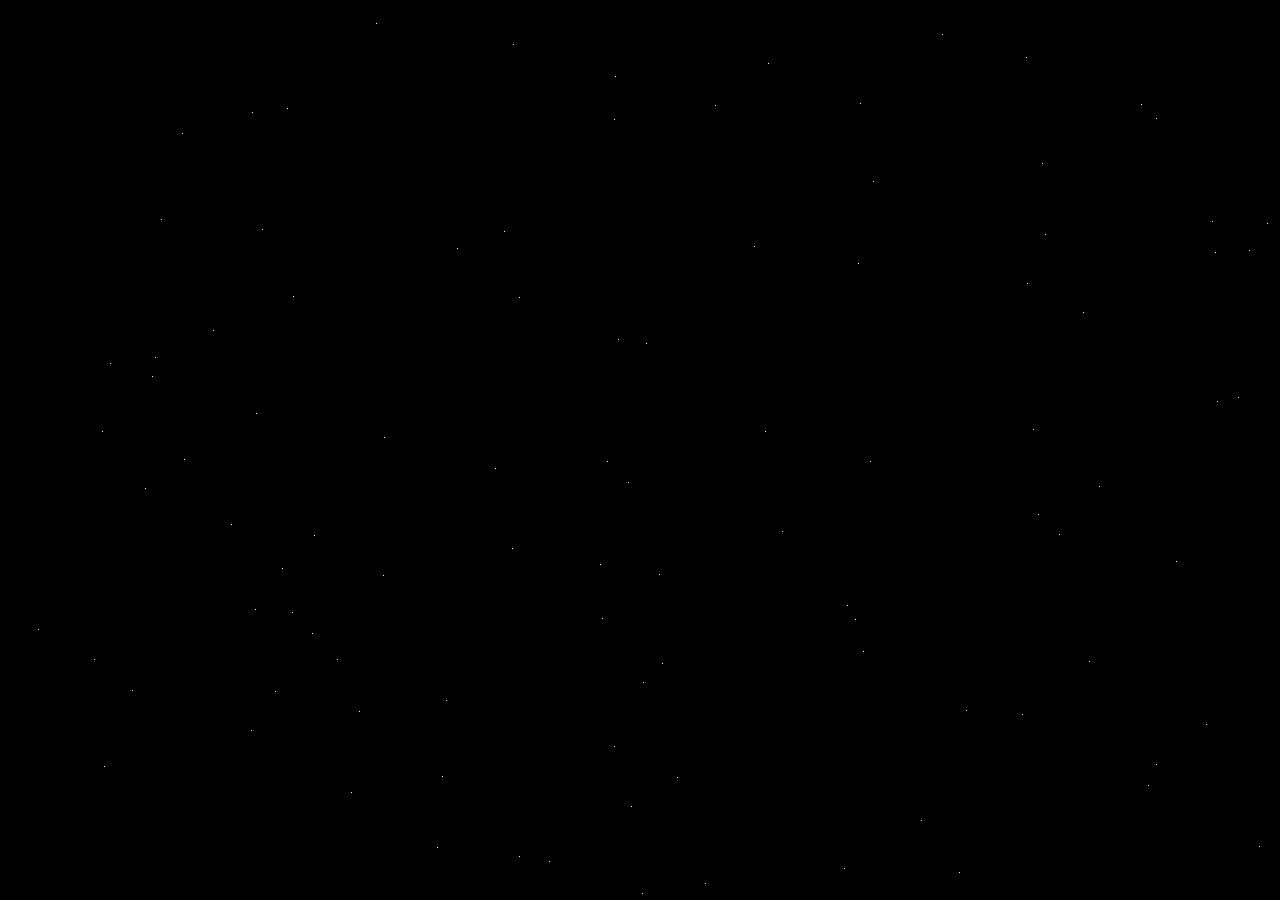
<file: index.html>
<!DOCTYPE html>
<html>

<head>
    <meta charset='utf-8'>
    <meta http-equiv='X-UA-Compatible' content='IE=edge'>
    <title>----</title>
    <meta name='viewport' content='width=device-width, initial-scale=1'>
    <!-- <link href="https://fonts.googleapis.com/icon?family=Material+Icons" rel="stylesheet"> -->
    <!-- <link rel="stylesheet" href="https://maxcdn.bootstrapcdn.com/bootstrap/4.0.0/css/bootstrap.min.css" integrity="sha384-Gn5384xqQ1aoWXA+058RXPxPg6fy4IWvTNh0E263XmFcJlSAwiGgFAW/dAiS6JXm" crossorigin="anonymous"> -->
    <link rel="stylesheet" href="style.css" />
</head>

<body>
    <section class="intro">
        Es war einmal vor langer Zeit in einer weit,<br> weit entfernten Galaxis...
    </section>

    <section class="logo">
            <svg version="1.0" id="Layer_1" xmlns="http://www.w3.org/2000/svg" xmlns:xlink="http://www.w3.org/1999/xlink" x="0px" y="0px"
            width="693.615px" height="419.375px" viewBox="0 0 693.615 419.375" enable-background="new 0 0 693.615 419.375"
            xml:space="preserve">
            <g id="Layer_2">
              <g>
                <path fill="#FFE81F" d="M148.718,221.207l8.67,25.461c4.691,13.768,8.879,24.779,9.425,24.779c0.009,0,0.017-0.004,0.024-0.01
                c0.6-0.53,17.57-49.811,17.57-49.811h32.89l-39.68,115.619h-22.86c0,0-24.4-70.471-24.3-70.739l-25.47,69.851h-22.63
                l-39.18-115.15l32.73,0.021c0,0,17.929,50.821,18.168,50.821c0.001,0,0.001-0.001,0.002-0.002l17.89-50.841H148.718 M32.003,213.2
                l3.601,10.584l39.18,115.149l1.845,5.424h5.729h22.63h5.598l1.918-5.26l17.685-48.5c1.524,4.434,3.171,9.213,4.818,13.988
                c6.089,17.655,12.191,35.277,12.191,35.277l1.864,5.383h5.696h22.86h5.712l1.854-5.403l39.68-115.618l3.637-10.598h-11.204h-32.89
                h-5.706l-1.858,5.396c-2.974,8.635-6.921,20.031-10.296,29.676c-0.509-1.463-1.039-3.001-1.587-4.611l-8.669-25.46l-1.846-5.421
                h-5.727h-36.75h-5.666l-1.881,5.345l-10.453,29.706c-3.453-9.706-7.456-21.017-10.516-29.691l-1.882-5.334l-5.657-0.004
                l-32.73-0.021L32.003,213.2L32.003,213.2z"/>
              </g>
              <g>
                <path fill="#FFE81F" d="M655.258,220.758l-0.075,30.305c0,0-32.643-0.109-49.239-0.109c-5.521,0-9.266,0.013-9.444,0.045
                c-2.86,0.521-4.681,6.602-3.87,9.271c0.399,1.35,3.391,5.76,6.63,9.81c3.229,4.051,8.54,10.681,11.78,14.729
                c8.319,10.381,9.46,12.43,10.229,18.391c1.25,9.681-3.329,20.16-11.829,27.07c-8.518,6.93-8.145,6.979-71.383,6.979
                c-0.916,0-1.835,0-2.777,0c-38.46-0.01-58.8-0.329-61.761-0.989c-5.26-1.19-13.64-8.03-35.79-29.28
                c-7.967-7.636-15.309-14.322-15.686-14.324c-0.01,0-0.015,0.006-0.015,0.016l-0.261,44.579l-35.899-0.159l-0.221-114.98h45.271
                h34.79c24.13,0.871,40.46,24.91,37.21,40.24c-0.74,3.479-2.62,8.521-4.181,11.2c-3.21,5.5-11.38,12.56-18.011,15.591
                c-2.449,1.108-4.449,2.398-4.449,2.858c0,1.71,8.061,9.649,11.08,10.91c2.579,1.079,10.09,1.319,43.21,1.319
                c3.882,0,7.408,0.002,10.608,0.002c33.293,0,31.618-0.24,34.19-5.741c1.801-3.83,0.431-6.12-12.239-20.39
                c-16.051-15.971-14.37-23.621-14.48-29.271c-0.229-6.77,5.102-28.069,32.812-28.069L655.258,220.758 M440.188,273.878
                c15.37,0,18.49-0.239,21.761-1.66c11.04-4.8,11.63-18.979,1.04-25.271c-2.319-1.381-5.3-1.609-21.96-1.7l-19.279-0.101
                c0.159,0.15-0.061,27.57-0.061,27.57S426.518,273.878,440.188,273.878 M663.277,212.758h-8.021h-73.8
                c-16.032,0-25.515,6.328-30.646,11.637c-8.347,8.633-10.313,19.504-10.162,24.629c0.008,0.427,0.003,0.865-0.002,1.322
                c-0.073,8.329,1.154,17.758,16.659,33.246c3.065,3.452,8.193,9.239,10.131,12.115c-4.238,0.521-14.98,0.521-26.262,0.521h-4.792
                l-5.816-0.002c-19.904,0-36.688-0.057-40.128-0.736c-0.481-0.314-1.156-0.854-1.898-1.498c6.877-4.235,13.83-10.799,17.104-16.412
                c1.987-3.413,4.178-9.243,5.098-13.568c2.04-9.625-1.325-21.236-9.001-31.068c-8.956-11.471-21.985-18.334-35.746-18.83
                l-0.145-0.006h-0.145h-34.79h-45.271h-8.016l0.016,8.017l0.221,114.979l0.016,7.949l7.949,0.035l35.899,0.159l7.988,0.035
                l0.047-7.988l0.155-26.706c0.733,0.696,1.491,1.419,2.269,2.165c24.227,23.24,32.359,29.679,39.562,31.308
                c1.979,0.441,5.253,1.172,63.523,1.188h2.779c31.546,0,47.38,0,56.799-0.91c10.789-1.043,14.259-3.49,19.461-7.725l0.173-0.141
                c10.685-8.687,16.323-21.83,14.715-34.3c-1.048-8.11-3.194-11.479-11.922-22.368l-2.594-3.24
                c-3.04-3.799-6.713-8.387-9.175-11.475c-1.986-2.484-3.546-4.689-4.487-6.133c1.236-0.003,2.841-0.005,4.918-0.005
                c16.395,0,48.887,0.108,49.213,0.11l8.008,0.026l0.02-8.008l0.075-30.306L663.277,212.758L663.277,212.758z M429.739,265.586
                c0.013-2.021,0.025-4.287,0.038-6.557c0.01-2,0.019-4.004,0.022-5.84l11.187,0.058c6.429,0.035,16.103,0.088,17.989,0.623
                c2.407,1.461,3.75,3.72,3.604,6.06c-0.08,1.264-0.682,3.588-3.821,4.951c-1.75,0.76-4.54,0.997-18.57,0.997
                C435.738,265.878,432.305,265.749,429.739,265.586L429.739,265.586z"/>
              </g>
              <g>
                <path fill="#FFE81F" d="M312.908,220.287l40.29,115.92l-32.83,0.15l-5.45-17.41l-58.7-0.471l-5.18,17.431l-32.5-0.341
                l39.78-115.229L312.908,220.287 M286.507,237.283c-0.083,0.333-5.144,14.219-10.222,28.104c-5.12,14-10.257,28-10.328,28.109
                c0,0.001-0.001,0.001,0,0.001l0,0c0,0,0,0,0-0.001c0.136-0.04,18.316-0.08,29.968-0.08c5.453,0,9.475,0.009,9.55,0.029
                c0.001,0.004,0.001,0.005,0.001,0.005s0-0.001,0-0.003c0,0,0,0-0.001-0.002C305.271,292.916,286.566,237.959,286.507,237.283
                c0.001-0.004,0.001-0.006,0.001-0.006l0,0C286.507,237.277,286.507,237.279,286.507,237.283 M318.595,212.282l-5.693,0.005
                l-54.59,0.051l-5.696,0.005l-1.859,5.386l-39.78,115.229l-3.623,10.494l11.102,0.115l32.5,0.341l6.033,0.063l1.719-5.782
                l3.466-11.662l46.854,0.375l3.708,11.848l1.765,5.638l5.907-0.026l32.829-0.15l11.195-0.052l-3.676-10.574l-40.29-115.92
                L318.595,212.282L318.595,212.282z M277.472,285.424c1.515-4.129,3.556-9.71,6.327-17.289c0.869-2.376,1.664-4.551,2.393-6.545
                c0.663,1.956,1.385,4.084,2.169,6.398c0.646,1.906,3.485,10.27,5.92,17.428C287.041,285.416,281.591,285.417,277.472,285.424
                L277.472,285.424z"/>
              </g>
              <g>
                <path fill="#FFE81F" d="M326.488,81.928v28.6h-57.28v87.47h-34.15v-87.54l-66.86,0.19c-8.06,0-9.14,6.42-9.14,8.88
                c0,3.02,1.97,6.04,12.79,19.74c7.02,8.9,13.47,17.78,14.32,19.72c4.64,10.68-1.36,27.32-12.29,34.08
                c-7.79,4.813-6.459,4.931-64.308,4.931c-2.974,0-6.096,0-9.392,0h-62.27v-32.13h97.9l2.89-2.01c1.95-1.36,3.08-3.23,3.51-5.79
                c0.6-3.68,0.29-4.16-11.8-17.78c-14.29-16.1-15.8-19.04-15.06-29.32c0.84-11.73,11.3-28.77,29.58-28.77L326.488,81.928
                M334.488,73.916l-8.013,0.012l-181.56,0.27c-10.458,0-20.171,4.518-27.342,12.722c-5.814,6.652-9.63,15.429-10.206,23.477
                c-0.973,13.511,2.137,18.393,17.056,35.202c4.33,4.877,8.447,9.516,9.821,11.486c-0.022,0.079-0.042,0.13-0.054,0.159
                c-0.015,0.012-0.038,0.03-0.07,0.052l-0.822,0.572H37.908h-8v8v32.13v8h8h62.27h4.937h4.455c28.522,0,42.6-0.027,50.894-0.635
                c9.49-0.695,12.518-2.323,17.054-5.14l0.566-0.351c14.262-8.821,21.612-29.827,15.422-44.074
                c-1.91-4.358-14.003-19.746-15.376-21.486c-3.796-4.807-10.062-12.74-11.054-15.036c0.024-0.193,0.071-0.393,0.121-0.532
                c0.165-0.042,0.481-0.098,1.001-0.098l58.86-0.167v79.517v8h8h34.15h8v-8v-79.47h49.28h8v-8v-28.6V73.916L334.488,73.916z"/>
              </g>
              <g>
                <path fill="#FFE81F" d="M419.548,82.857l40.18,116.22l-32.77-0.18l-5.32-17.41l-58.439-0.26l-5.221,16.77h-33.369l39.739-115.14
                H419.548 M372.737,156.478l39.801-0.05c0.001,0,0.001,0.001,0.001,0.001c0.136,0-19.342-57.201-19.472-57.241l0,0
                C392.925,99.183,372.288,156.478,372.737,156.478 M425.247,74.857h-5.699h-55.2h-5.701l-1.86,5.39l-39.74,115.141l-3.662,10.61
                h11.225h33.37h5.889l1.75-5.623l3.461-11.121l46.632,0.207l3.599,11.774l1.721,5.629l5.887,0.033l32.77,0.18l11.297,0.062
                l-3.691-10.676l-40.18-116.22L425.247,74.857L425.247,74.857z M383.851,148.464c2.468-7.027,5.904-16.657,9.014-25.312
                c2.948,8.644,6.209,18.245,8.588,25.29L383.851,148.464L383.851,148.464z"/>
              </g>
              <g>
                <path fill="#FFE81F" d="M532.396,82.857c25.921,0,43.91,0.37,47.37,0.97c8,1.39,15.23,5.66,20.65,12.22
                c5.67,6.86,6.97,10.14,7.71,19.54c1.061,13.27-5.25,24.72-17.7,32.15c-3.63,2.17-7.359,4.28-8.29,4.7
                c-1.43,0.65-1.239,1.27,1.32,4.27c1.649,1.93,4.51,4.68,6.35,6.11l3.36,2.61l62.08,0.89l0.609,31.68h-38.061
                c-29.439,0-38.86-0.27-41.62-1.2c-4.13-1.4-14.069-9.82-34.271-29.04l-14.42-13.72l0.152,43.96h-37.043V82.857H532.396
                M526.938,134.627h19.671c19.141,0,19.739-0.06,22.47-2.11c4.881-3.66,6.609-7.43,6.091-13.22c-0.53-5.97-2.83-9.08-8.601-11.58
                c-3.25-1.42-6.381-1.65-21.721-1.65h-17.91V134.627 M532.396,74.857h-41.8h-8v8v115.14v8h8h37.043h8.028l-0.028-8.028
                l-0.088-25.216l0.84,0.799c24.986,23.773,32.356,29.173,37.218,30.821c3.733,1.259,9.982,1.624,44.188,1.624h38.061h8.154
                l-0.156-8.154l-0.609-31.68l-0.148-7.734l-7.734-0.111l-59.402-0.851l-1.245-0.967c-0.396-0.309-0.876-0.717-1.389-1.179
                c0.446-0.264,0.854-0.507,1.207-0.717c15.003-8.953,22.866-23.407,21.569-39.653c-0.863-10.959-2.82-15.896-9.52-24
                c-6.584-7.969-15.621-13.298-25.447-15.005C575.678,74.999,548.257,74.857,532.396,74.857L532.396,74.857z M534.938,114.067h9.91
                c14.027,0,16.806,0.233,18.518,0.981c3.25,1.408,3.58,2.091,3.835,4.957c0.256,2.848-0.097,3.994-2.922,6.112
                c-0.093,0.069-0.164,0.123-0.223,0.166c-1.865,0.345-8.786,0.345-17.447,0.345h-11.67L534.938,114.067L534.938,114.067z"/>
              </g>
            </g>
          </svg>
    </section>
    <div id="board">
        <div id="content">
            <p id="title">JENSEITS DES RANDES</p>
            <p id="subtitle">Episode III</p>
            <br>
            <p>
                Die Entdeckung einer herrenlosen Kommunikationskapsel lässt 
                Gerüchte über ein längst verschollenes Seperatistenschiff 
                wieder aufleben. Das Wrack der Sa Nalaor soll mit einem 
                Laderaum voller Schätze am Rande des "Wilden Raums" treiben 
                und nur darauf warten, von tollkühenen Abenteurern entdeckt 
                zu werden.
            </p>
            <p>
                Eine Gruppe dieser Abenteurern hat sich auf den Weg zum RAD 
                gemacht und mit Reom, dem Geschäftsführer der Hightech-Firma 
                IsoTech, über die Wiederbeschaffung der Sa Nalaor auf dem 
                Planeten Cholganna verhandelt.
            </p>
            <p>
                Auf dem Planeten Cholgana angekommen fing die Gruppe an nach 
                der SA NALAOR zu scannen. Währenddessen musste die Gruppe allerdings 
                feststellen, dass sie nicht die einzigen sind, die nach der Fregatte suchen. 
                Neben ihnen ist das Schiff NIGHTFLYER, ein Frachter der Yiyars, 
                ebenfalls eingetroffen. Und offenbar hat auch das Imperium mittlerweile 
                Wind von dem Standort der Fregatte bekommen.
            </p>
            <p>
                Gerade als die Gruppe eindeutige Hinweise erhalten hat, dass 
                sie die SA NALAOR gefunden haben, treffen sie auf einen exotischen 
                Gegner...
            </p>
        </div>
    </div>
    <script src="https://code.jquery.com/jquery-3.2.1.slim.min.js"
        integrity="sha384-KJ3o2DKtIkvYIK3UENzmM7KCkRr/rE9/Qpg6aAZGJwFDMVNA/GpGFF93hXpG5KkN"
        crossorigin="anonymous"></script>
    <!-- <script src="https://cdnjs.cloudflare.com/ajax/libs/popper.js/1.12.9/umd/popper.min.js" integrity="sha384-ApNbgh9B+Y1QKtv3Rn7W3mgPxhU9K/ScQsAP7hUibX39j7fakFPskvXusvfa0b4Q" crossorigin="anonymous"></script>
    <script src="https://stackpath.bootstrapcdn.com/bootstrap/4.3.1/js/bootstrap.bundle.min.js" integrity="sha384-xrRywqdh3PHs8keKZN+8zzc5TX0GRTLCcmivcbNJWm2rs5C8PRhcEn3czEjhAO9o" crossorigin="anonymous"></script> -->
    <script src='swcrawler.js'></script>
</body>

</html>
</file>
<file: style.css>
body {
    margin: 0;
    background-color: black;
}

.star {
    position: absolute;
    width: 1px;
    height: 1px;
    background-color: white;
}

/* Center it, set the color, size and hide the text */
.intro {
    position: absolute;
    top: 45%;
    left: 30%;
    /* left: 50%; */
    z-index: 1;
    animation: intro 6s ease-out 1s;
    color: rgb(75, 213, 238);
    font-weight: 400;
    font-size: 300%;
    opacity: 0;
}

@keyframes intro {
    0% {
        opacity: 0;
    }

    20% {
        opacity: 1;
    }

    90% {
        opacity: 1;
    }

    100% {
        opacity: 0;
    }
}

/* Set the animation & hide the logo */
.logo {
    position: absolute;
    top: 20%;
    left: 45%;
    z-index: 1;
    margin: auto;
    animation: logo 9s ease-out 9s;
    opacity: 0;
}

.logo svg {
    width: inherit;
}

/* Scale the logo down and maintain it centered */
@keyframes logo {
    0% {
        width: 18em;
        transform: scale(2.75);
        opacity: 1;
    }

    50% {
        opacity: 1;
        width: 18em;
    }

    100% {
        opacity: 0;
        transform: scale(0.1);
        width: 18em;
    }
}

p {
    color: #FFFF82;
}

/* Set the font, lean the board, position it */
#board {
    font-family: Century Gothic, CenturyGothic, AppleGothic, sans-serif;
    transform: perspective(300px) rotateX(20deg);
    transform-origin: 50% 100%;
    text-align: justify;
    position: absolute;
    margin-left: -9em;
    font-weight: bold;
    overflow: hidden;
    font-size: 350%;
    height: 50em;
    width: 18em;
    bottom: 0;
    left: 50%;
}

#board:after {
    position: absolute;
    content: ' ';
    bottom: 60%;
    left: 0;
    right: 0;
    top: 0;
}

/* Set the scrolling animation and position it */
#content {
    animation: scroll 100s linear 16s;
    position: absolute;
    top: 100%;
}

#title,
#subtitle {
    text-align: center;
}

@keyframes scroll {
    0% {
        top: 100%;
    }

    100% {
        top: -170%;
    }
}
</file>
